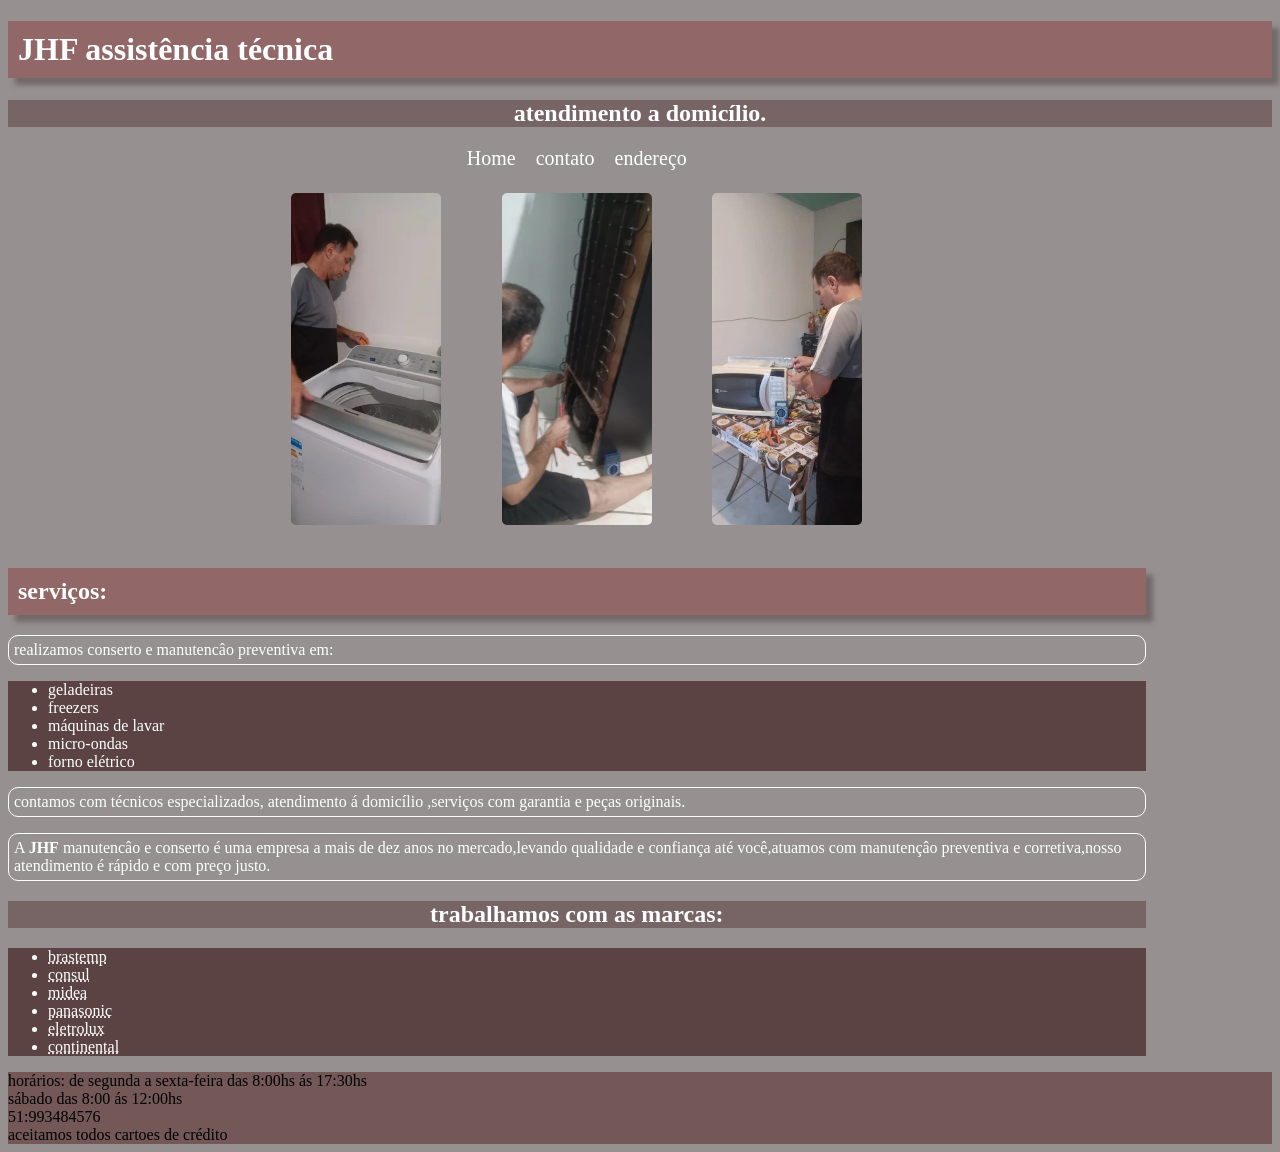
<file: index.html>
<!DOCTYPE html>
<html lang="pt-br">
<head>
    <meta charset="UTF-8">
    <meta name="viewport" content="width=device-width, initial-scale=1.0">
    <title>site JHF</title>
    <link rel="stylesheet" href="ex18/style/style.css">
    <style>
        
    </style>
</head>
<body>
    <header>
        <h1>JHF assistência técnica</h1>
        <h2>atendimento a domicílio.</h2>
    </header>
    <main>
        <nav>
            <a href="https://google.com">Home</a>
            <a href="#">contato</a>
            <a href="#">endereço</a>
        </nav>
    <div class="fotos">
        <img src="ex18/fotojhf.webp" alt="">
        <img src="ex18/fotoj.webp" alt="">
    
        
         
        <img src="ex18/jhf.png" alt="">
        
    </div>
        
        
        <article>
            <h1>serviços:</h1>
            <p>realizamos conserto e manutencâo preventiva em:</p>
            <ul>
                <li>geladeiras</li>
                <li>freezers</li>
                <li>máquinas de lavar</li>
                <li>micro-ondas</li>
                <li>forno elétrico</li>
            </ul>
            <p>contamos com técnicos especializados, atendimento á domicílio ,serviços com garantia e peças originais.</p>
            <p>A <strong>JHF</strong> manutencâo e conserto é uma empresa a mais de dez anos no mercado,levando qualidade e confiança até você,atuamos com manutençâo preventiva e corretiva,nosso atendimento é rápido e com preço justo.</p>
            <h2>trabalhamos com as marcas:</h2>
            <ul>
                <li><abbr title="brastemp">brastemp</abbr></li>
                <li><abbr title="consul">consul</abbr></li>
                <li><abbr title="midea
                    ">midea</abbr></li>
                <li><abbr title="panasonic">panasonic</
                    abbr></li>
                <li><abbr title="eletrolux">eletrolux</
                    abbr></li>
                <li><abbr title="continental">continental</abbr></li>
            </ul>
            
        </article>
    </main>
    <footer>horários: de segunda a sexta-feira das 8:00hs ás 17:30hs</footer>
    <footer>sábado das 8:00 ás 12:00hs</footer>
    <footer>51:993484576</footer>
    <footer>aceitamos todos cartoes de crédito</footer>

    
    
</body>

</html>
</file>
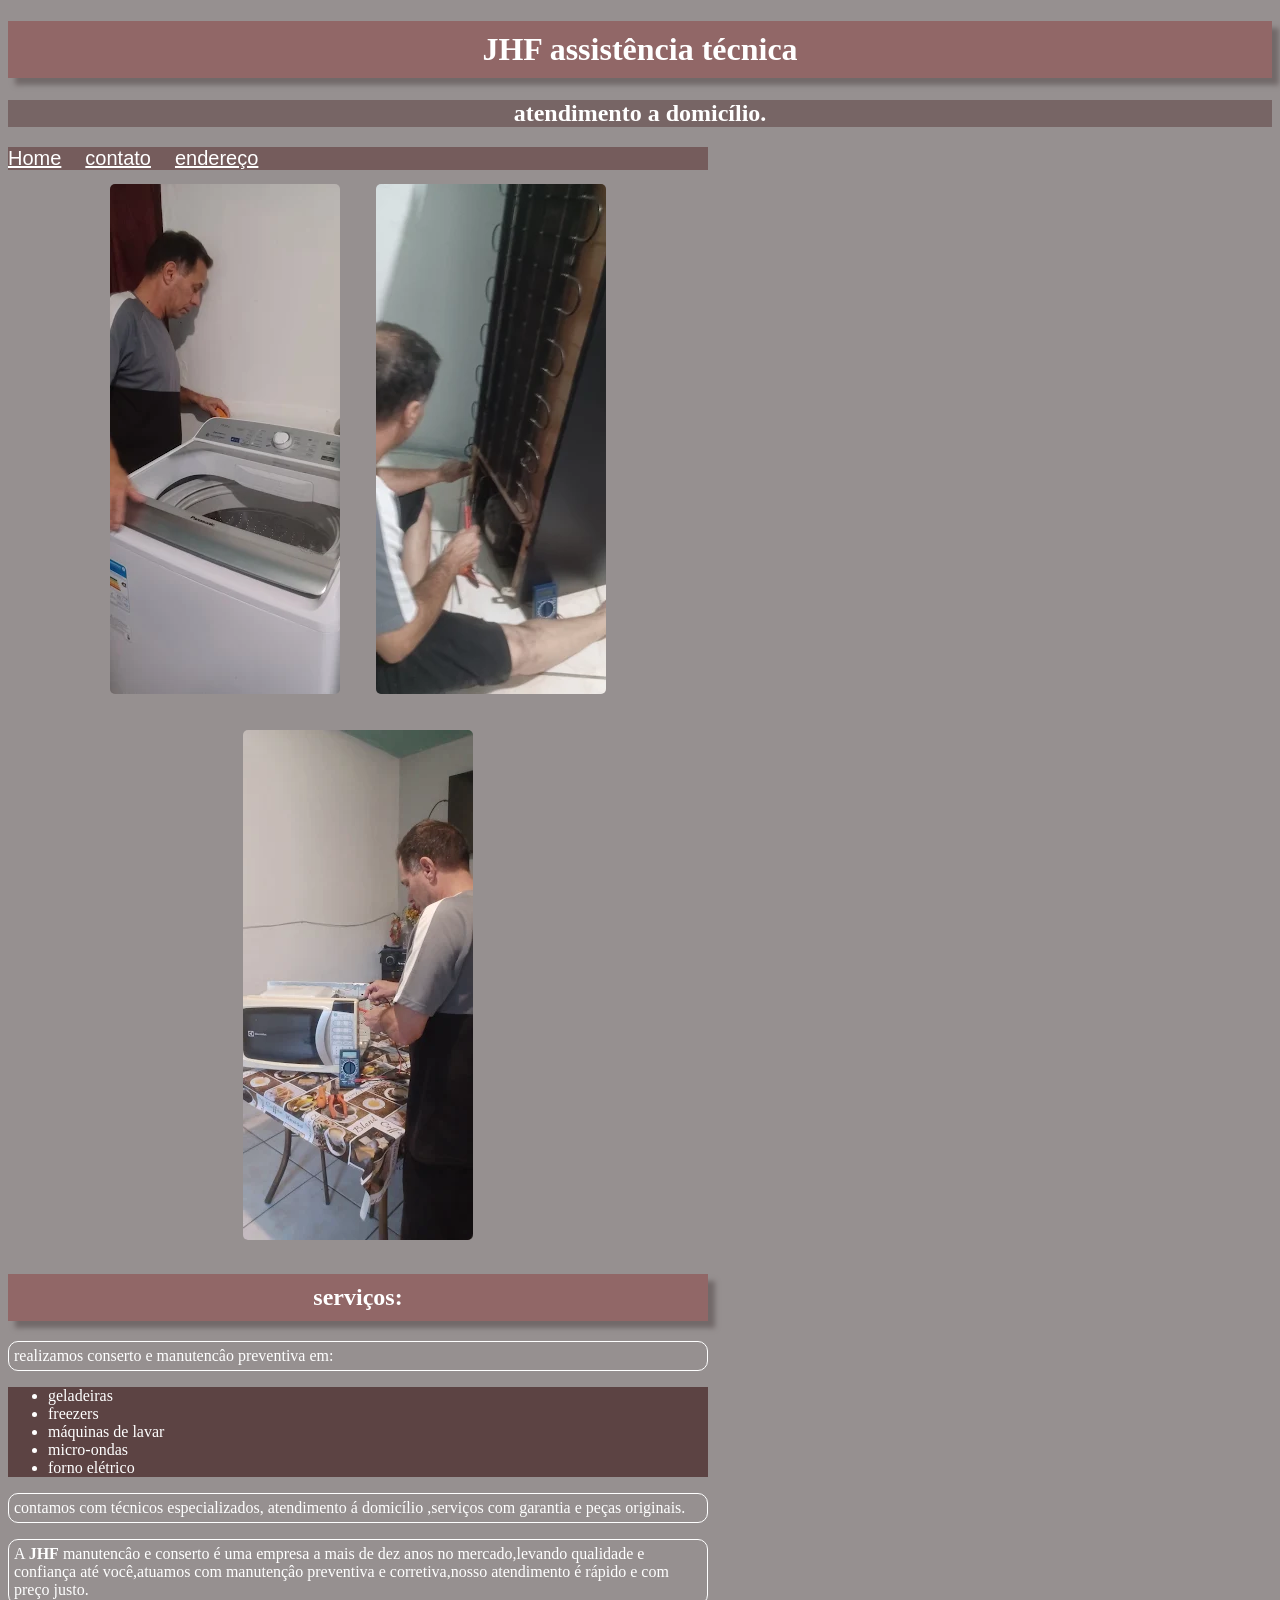
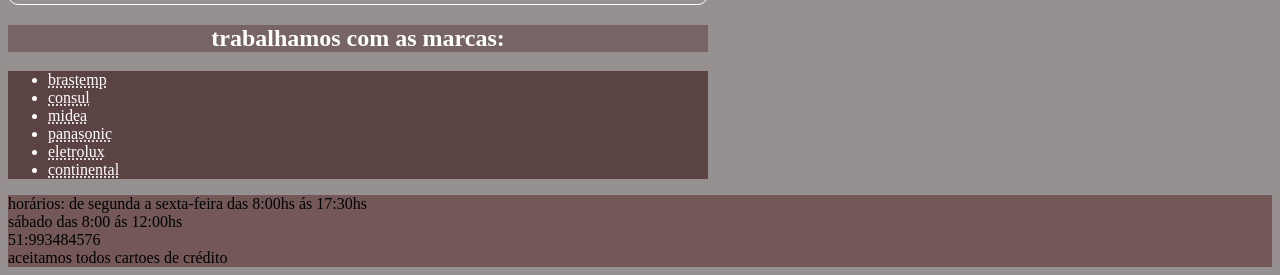
<file: ex18/ex18/index.html>
<!DOCTYPE html>
<html lang="pt-br">
<head>
    <meta charset="UTF-8">
    <meta name="viewport" content="width=device-width, initial-scale=1.0">
    <title>site JHF</title>
    <link rel="stylesheet" href="style/style.css">
    <style>
        
    </style>
</head>
<body>
    <header>
        <h1>JHF assistência técnica</h1>
        <h2>atendimento a domicílio.</h2>
    </header>
    <main>
        <nav>
            <a href="https://google.com">Home</a>
            <a href="#">contato</a>
            <a href="#">endereço</a>
        </nav>
    <div class="fotos">
        <img src="fotojhf.webp" alt="">
        <img src="fotoj.webp" alt="">
    
        
         
        <img src="jhf.png" alt="">
        
    </div>
        
        
        <article>
            <h1>serviços:</h1>
            <p>realizamos conserto e manutencâo preventiva em:</p>
            <ul>
                <li>geladeiras</li>
                <li>freezers</li>
                <li>máquinas de lavar</li>
                <li>micro-ondas</li>
                <li>forno elétrico</li>
            </ul>
            <p>contamos com técnicos especializados, atendimento á domicílio ,serviços com garantia e peças originais.</p>
            <p>A <strong>JHF</strong> manutencâo e conserto é uma empresa a mais de dez anos no mercado,levando qualidade e confiança até você,atuamos com manutençâo preventiva e corretiva,nosso atendimento é rápido e com preço justo.</p>
            <h2>trabalhamos com as marcas:</h2>
            <ul>
                <li><abbr title="brastemp">brastemp</abbr></li>
                <li><abbr title="consul">consul</abbr></li>
                <li><abbr title="midea
                    ">midea</abbr></li>
                <li><abbr title="panasonic">panasonic</
                    abbr></li>
                <li><abbr title="eletrolux">eletrolux</
                    abbr></li>
                <li><abbr title="continental">continental</abbr></li>
            </ul>
            
        </article>
    </main>
    <footer>horários: de segunda a sexta-feira das 8:00hs ás 17:30hs</footer>
    <footer>sábado das 8:00 ás 12:00hs</footer>
    <footer>51:993484576</footer>
    <footer>aceitamos todos cartoes de crédito</footer>

    
    
</body>

</html>
</file>
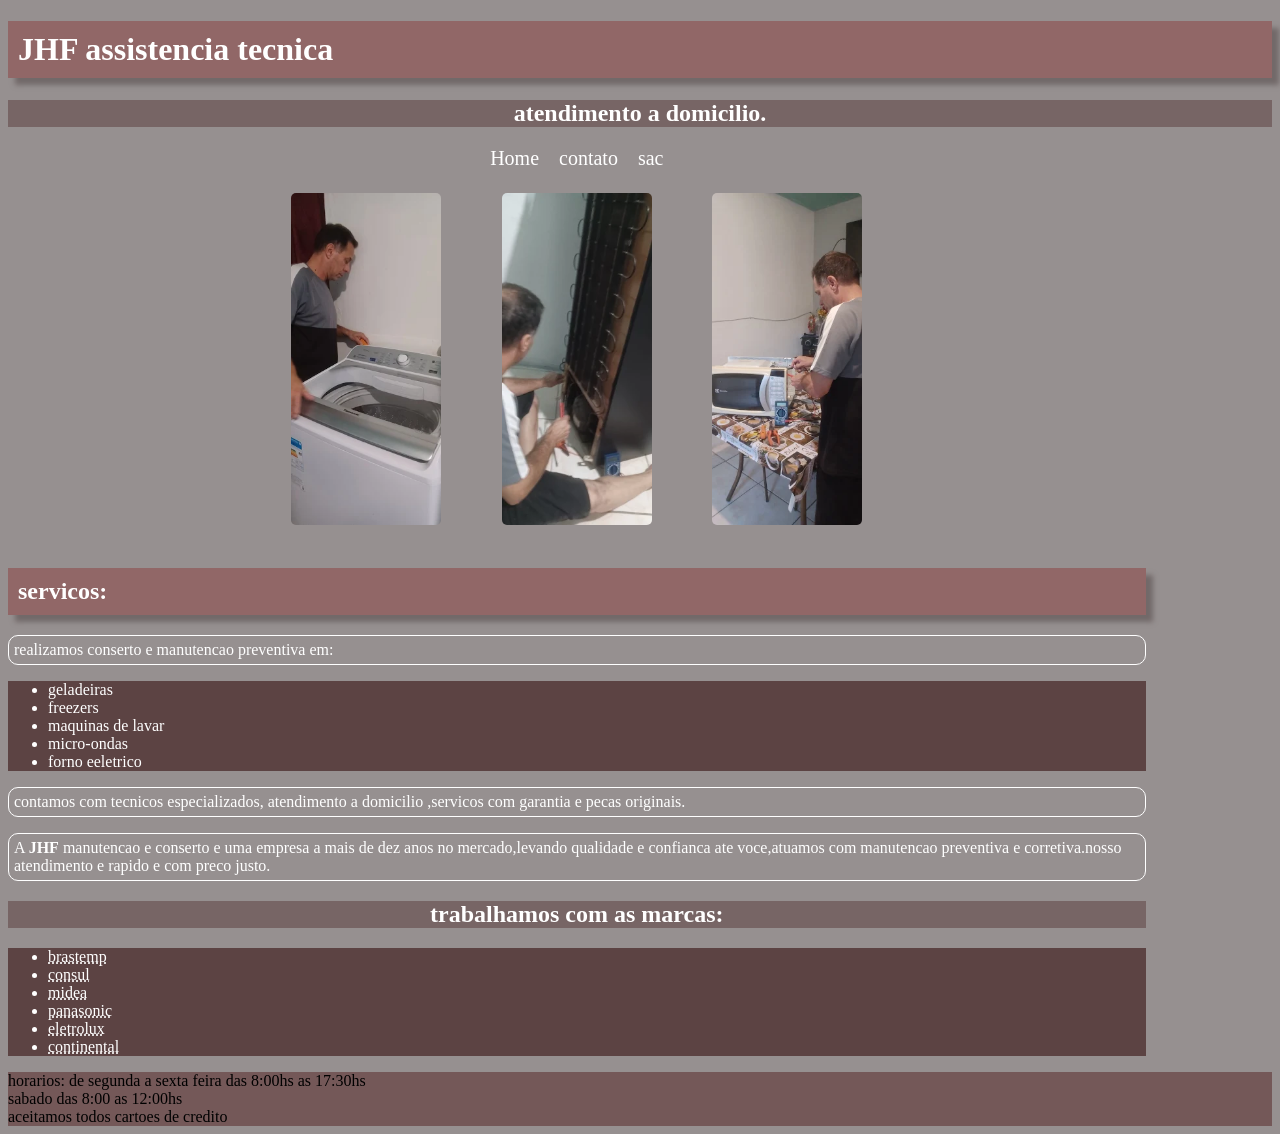
<file: ex18/site.html>
<!DOCTYPE html>
<html lang="pt-br">
<head>
    <meta charset="UTF-8">
    <meta name="viewport" content="width=device-width, initial-scale=1.0">
    <title>site JHF</title>
    <link rel="stylesheet" href="style/style.css">
    <style>
        
    </style>
</head>
<body>
    <header>
        <h1>JHF assistencia tecnica</h1>
        <h2>atendimento a domicilio.</h2>
    </header>
    <main>
        <nav>
            <a href="https://google.com">Home</a>
            <a href="#">contato</a>
            <a href="#">sac</a>
        </nav>
    <div class="fotos">
        <img src="fotojhf.webp" alt="">
        <img src="fotoj.webp" alt="">
    
        
         
        <img src="jhf.png" alt="">
        
    </div>
        
        
        <article>
            <h1>servicos:</h1>
            <p>realizamos conserto e manutencao preventiva em:</p>
            <ul>
                <li>geladeiras</li>
                <li>freezers</li>
                <li>maquinas de lavar</li>
                <li>micro-ondas</li>
                <li>forno eeletrico</li>
            </ul>
            <p>contamos com tecnicos especializados, atendimento a domicilio ,servicos com garantia e pecas originais.</p>
            <p>A <strong>JHF</strong> manutencao e conserto e uma empresa a mais de dez anos no mercado,levando qualidade e confianca ate voce,atuamos com manutencao preventiva e corretiva.nosso atendimento e rapido e com preco justo.</p>
            <h2>trabalhamos com as marcas:</h2>
            <ul>
                <li><abbr title="brastemp">brastemp</abbr></li>
                <li><abbr title="consul">consul</abbr></li>
                <li><abbr title="midea
                    ">midea</abbr></li>
                <li><abbr title="panasonic">panasonic</
                    abbr></li>
                <li><abbr title="eletrolux">eletrolux</
                    abbr></li>
                <li><abbr title="continental">continental</abbr></li>
            </ul>
            
        </article>
    </main>
    <footer>horarios: de segunda a sexta feira das 8:00hs as 17:30hs</footer>
    <footer>sabado das 8:00 as 12:00hs</footer>
    <footer>aceitamos todos cartoes de credito</footer>

    
    
</body>

</html>
</file>
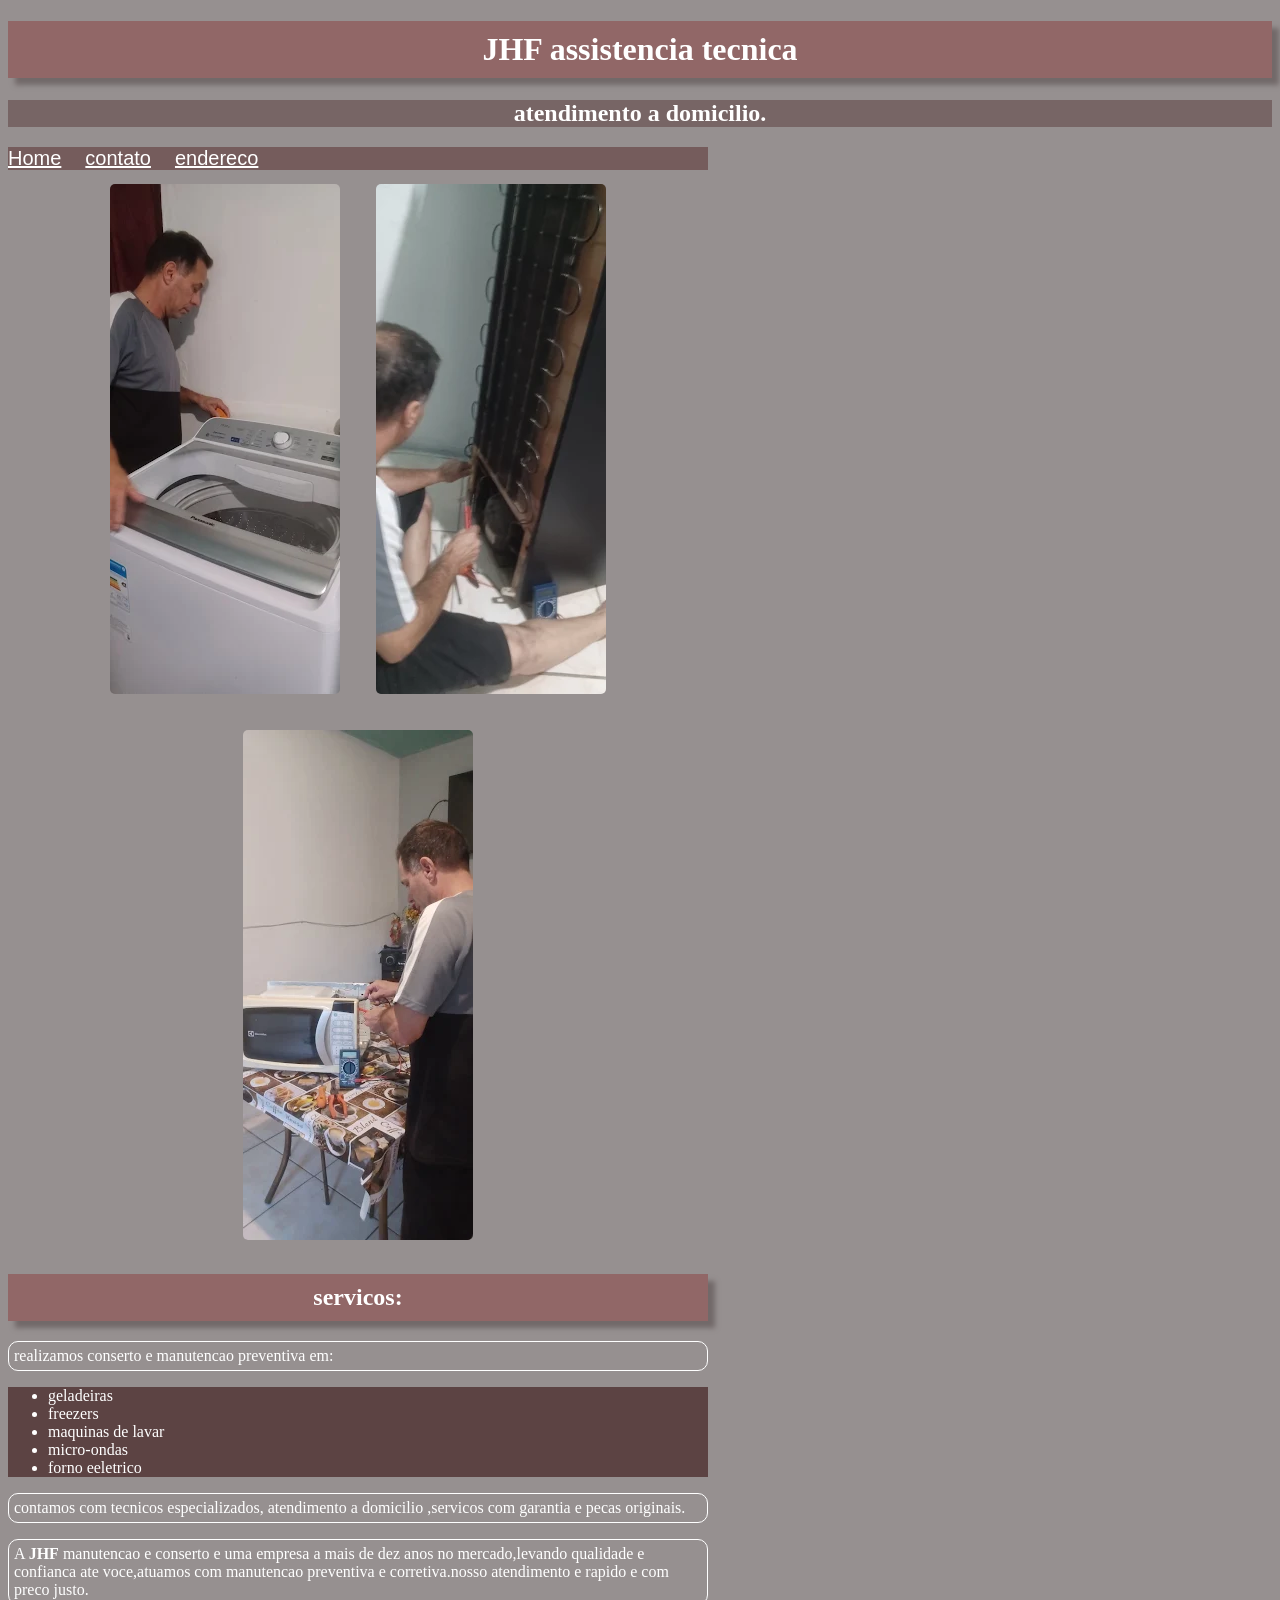
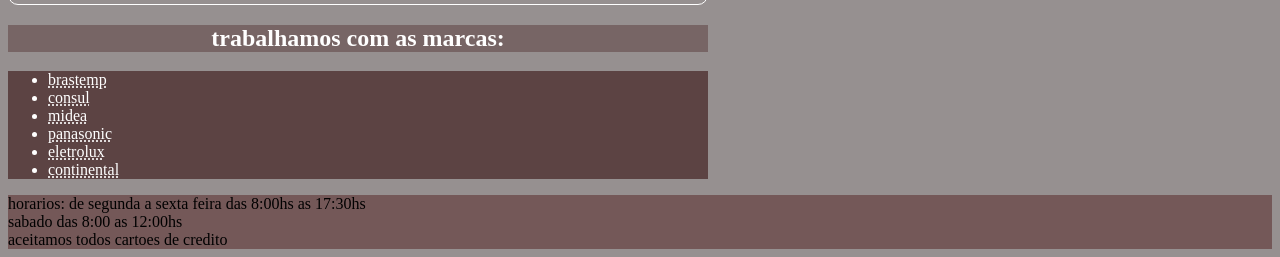
<file: ex18/ex18/site.html>
<!DOCTYPE html>
<html lang="pt-br">
<head>
    <meta charset="UTF-8">
    <meta name="viewport" content="width=device-width, initial-scale=1.0">
    <title>site JHF</title>
    <link rel="stylesheet" href="style/style.css">
    <style>
        
    </style>
</head>
<body>
    <header>
        <h1>JHF assistencia tecnica</h1>
        <h2>atendimento a domicilio.</h2>
    </header>
    <main>
        <nav>
            <a href="https://google.com">Home</a>
            <a href="#">contato</a>
            <a href="#">endereco</a>
        </nav>
    <div class="fotos">
        <img src="fotojhf.webp" alt="">
        <img src="fotoj.webp" alt="">
    
        
         
        <img src="jhf.png" alt="">
        
    </div>
        
        
        <article>
            <h1>servicos:</h1>
            <p>realizamos conserto e manutencao preventiva em:</p>
            <ul>
                <li>geladeiras</li>
                <li>freezers</li>
                <li>maquinas de lavar</li>
                <li>micro-ondas</li>
                <li>forno eeletrico</li>
            </ul>
            <p>contamos com tecnicos especializados, atendimento a domicilio ,servicos com garantia e pecas originais.</p>
            <p>A <strong>JHF</strong> manutencao e conserto e uma empresa a mais de dez anos no mercado,levando qualidade e confianca ate voce,atuamos com manutencao preventiva e corretiva.nosso atendimento e rapido e com preco justo.</p>
            <h2>trabalhamos com as marcas:</h2>
            <ul>
                <li><abbr title="brastemp">brastemp</abbr></li>
                <li><abbr title="consul">consul</abbr></li>
                <li><abbr title="midea
                    ">midea</abbr></li>
                <li><abbr title="panasonic">panasonic</
                    abbr></li>
                <li><abbr title="eletrolux">eletrolux</
                    abbr></li>
                <li><abbr title="continental">continental</abbr></li>
            </ul>
            
        </article>
    </main>
    <footer>horarios: de segunda a sexta feira das 8:00hs as 17:30hs</footer>
    <footer>sabado das 8:00 as 12:00hs</footer>
    <footer>aceitamos todos cartoes de credito</footer>

    
    
</body>

</html>
</file>
<file: ex18/style/style.css>
@charset "UTF-8";

body {
    background-color: rgb(150, 144, 144);
}
h1 {
    

    box-shadow: 7px 7px 5px rgb(114, 105, 105);

    color: white;
    background-color: rgb(145, 103, 103);
    padding: 10px;
}
p {
    border: 1px solid;
    border-radius: 10px;
    padding: 5px;
    
    color: white;
}
h2 {
    text-align: center;
    background-color: rgb(119, 101, 101);
    color: white;
}
ul {
    background-color: rgb(92, 67, 67);
    color: white;
}
footer{
    background-color: rgb(116, 88, 88);
}
nav{
    font: size 30px; ;
    display: flex;
    justify-content: center;
    gap: 20px;
    

}
nav a {
    color: white;
    text-decoration: none;
    font-size: 20px;

    

}
    
    

img {

margin: 100px;

}
main{
 max-width: 90%;
   
}
nav a:hover{

    color: yellow;
}
.fotos {
display: flex;
justify-content: center;
gap: 15px;
flex-wrap: wrap;

}
.fotos img {
    width: 150px;
    height: auto;
    margin: 2%;
    border-radius: 5px;
}
</file>
<file: ex18/ex18/style/style.css>
@charset "UTF-8";

body {
    background-color: rgb(150, 144, 144);
}
h1 {
    

    box-shadow: 7px 7px 5px rgb(114, 105, 105);

    color: white;
    background-color: rgb(145, 103, 103);
    padding: 10px;
    text-align: center;
}
p {
    border: 1px solid;
    border-radius: 10px;
    padding: 5px;
    
    color: white;
}
h2 {
    background-color: rgb(119, 101, 101);
    color: white;
    text-align: center;
}
ul {
    background-color: rgb(92, 67, 67);
    color: white;
}
footer{
    background-color: rgb(116, 88, 88);
}
nav{
background-color: rgb(117, 92, 92);
}
nav a {
    color: white;
    margin-right: 20px;
    
    
    font-family: Arial, Helvetica, sans-serif;
    font-size: 20px
    
}
img {
max-width: 100%;
height: auto;
display: block;
margin: 10px;

}
main{
 min-height: 280px;
 max-width: 700px;   
}
nav a:hover{
    color: yellow;
}
.fotos {
    display: flex;
    flex-wrap: wrap;
    gap: 8px;
    justify-content: center;

}
.fotos img {
    max-width: 100%;
    height: auto;
    display: block;
    border-radius: 5px;
    

    margin: 2%;

}
</file>
